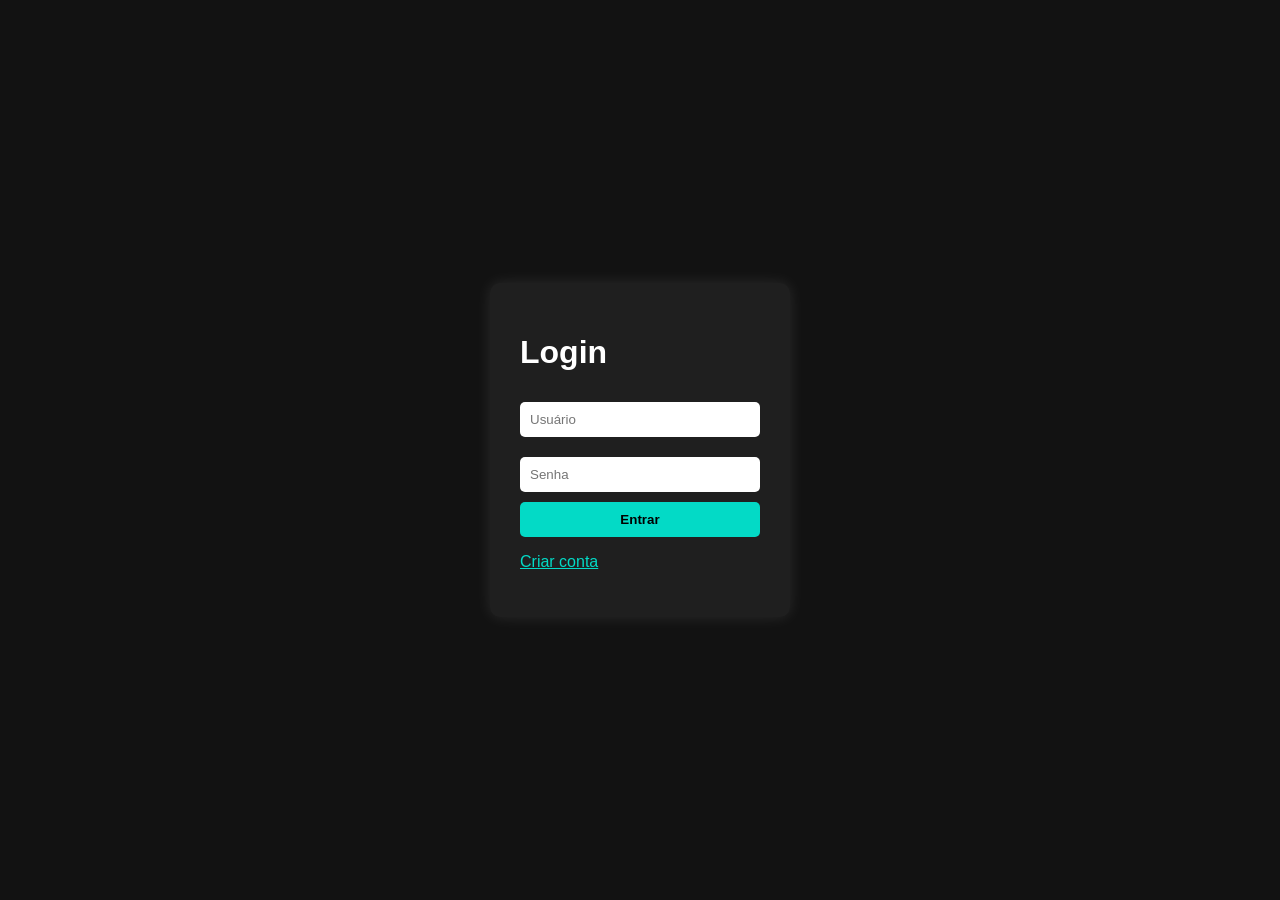
<file: index.html>
<!doctype html>
<html lang="pt-br">
	<head>
		<meta charset="UTF-8" />
		<meta name="viewport" content="width=device-width, initial-scale=1.0" />
		<title>Tela de Login</title>
		<link rel="stylesheet" href="style.css" />
	</head>
	<body>
		<div class="login-container">
			<h1>Login</h1>
			<form id="loginForm">
				<input type="text" id="usuario" placeholder="Usuário" />
				<input type="password" id="senha" placeholder="Senha" />
				<button type="submit">Entrar</button>
				<p id="mensagem"></p>
			</form>
			<p><a href="cadastro.html" style="color: #03dac6">Criar conta</a></p>
		</div>
		<script src="script.js"></script>
	</body>
</html>
</file>
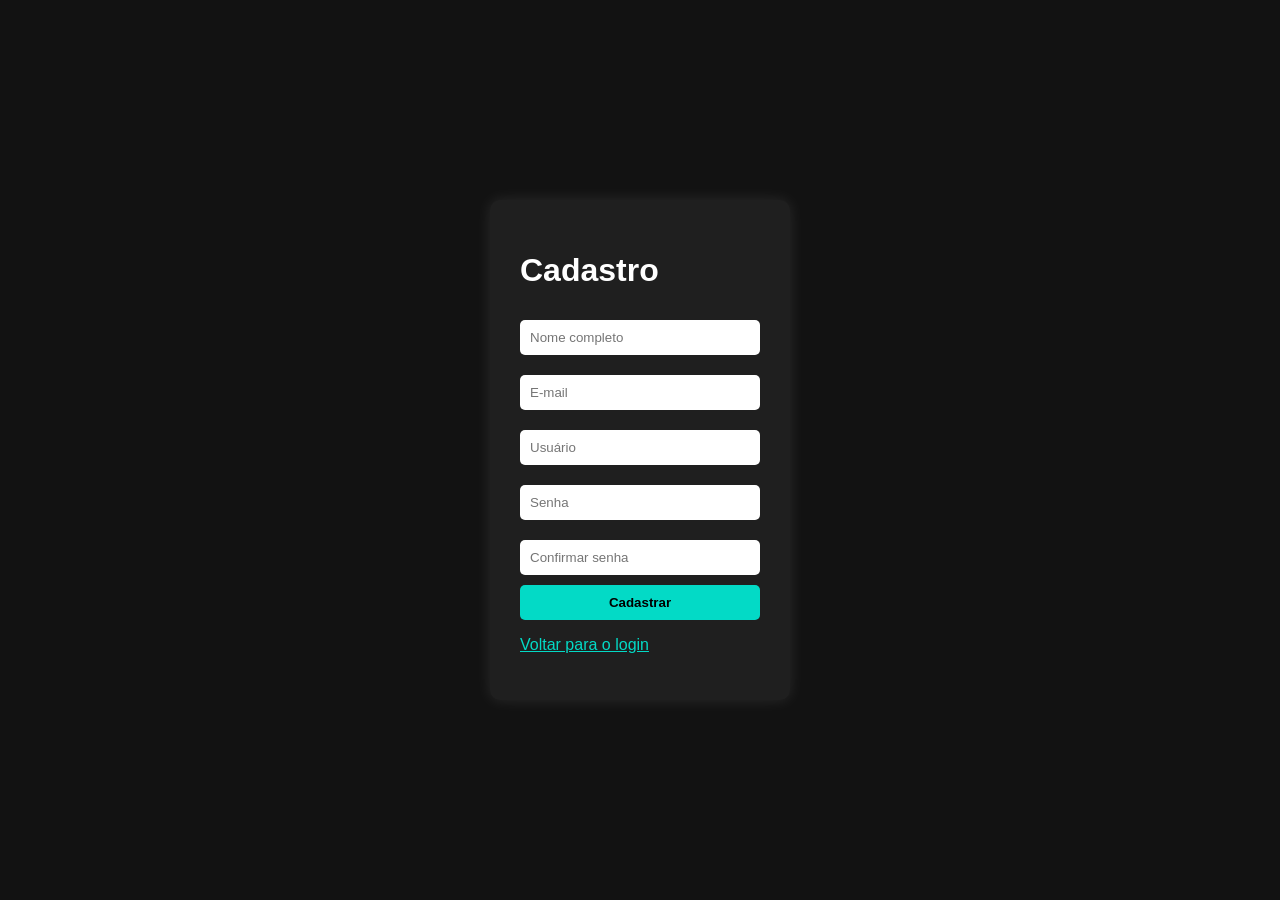
<file: cadastro.html>
<!doctype html>
<html lang="pt-br">
	<head>
		<meta charset="UTF-8" />
		<meta name="viewport" content="width=device-width, initial-scale=1.0" />
		<title>Cadastro de Usuário</title>
		<link rel="stylesheet" href="style.css" />
	</head>
	<body>
		<div class="login-container">
			<h1>Cadastro</h1>
			<form id="cadastroForm">
				<input type="text" id="nome" placeholder="Nome completo" />
				<input type="email" id="email" placeholder="E-mail" />
				<input type="text" id="novoUsuario" placeholder="Usuário" />
				<input type="password" id="novaSenha" placeholder="Senha" />
				<input
					type="password"
					id="confirmaSenha"
					placeholder="Confirmar senha"
				/>
				<button type="submit">Cadastrar</button>
				<p id="mensagemCadastro"></p>
			</form>
			<p><a href="index.html" style="color: #03dac6">Voltar para o login</a></p>
		</div>
		<script src="cadastro.js"></script>
	</body>
</html>
</file>
<file: style.css>
* {
	box-sizing: border-box;
}

body {
	margin: 0;
	font-family: Arial, sans-serif;
	background-color: #121212;
	color: #fff;
	display: flex;
	justify-content: center;
	align-items: center;
	height: 100vh;
}

.login-container {
	background-color: #1f1f1f;
	padding: 30px;
	border-radius: 10px;
	box-shadow: 0 0 15px rgba(255, 255, 255, 0.1);
	width: 300px;
}

.login-container input {
	width: 100%;
	margin: 10px 0;
	padding: 10px;
	border: none;
	border-radius: 5px;
}

button {
	width: 100%;
	padding: 10px;
	background-color: #03dac6;
	color: #000;
	border: none;
	border-radius: 5px;
	font-weight: bold;
	cursor: pointer;
}

button:hover {
	background-color: #00bfa5;
}

#mensagem {
	margin-top: 10px;
	color: #ff5252;
	font-weight: bold;
}
</file>
